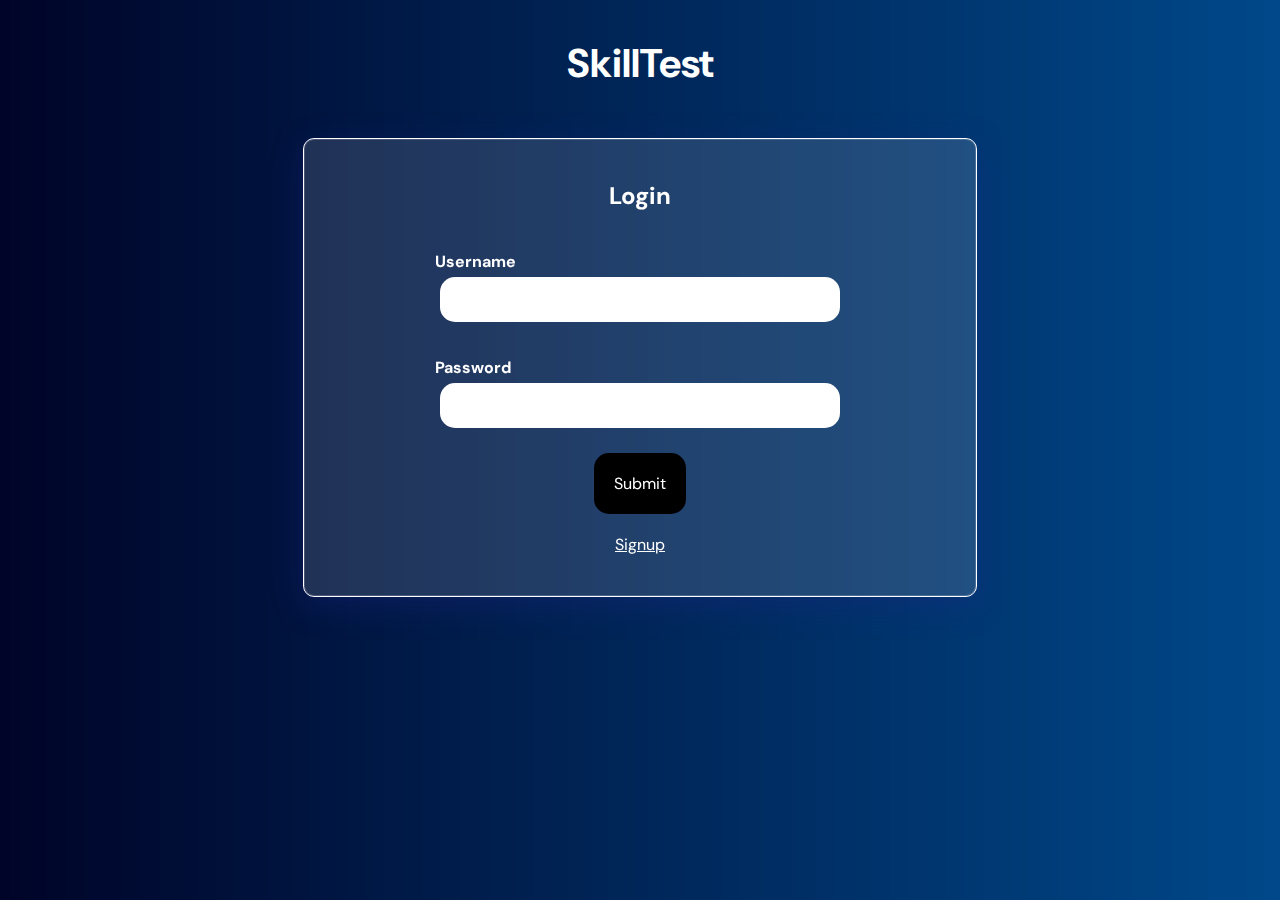
<file: index.html>
<!DOCTYPE html>
<html>

<head>
    <meta charset="utf-8">
    <meta name="viewport" content="width=device-width, initial-scale=1.0">
    <title>SkillTest</title>
    <link rel="preconnect" href="https://fonts.googleapis.com" />
    <link rel="preconnect" href="https://fonts.gstatic.com" crossorigin />
    <link href="https://fonts.googleapis.com/css2?family=DM+Sans:ital,wght@0,400;0,500;0,700;1,400&display=swap"
        rel="stylesheet" />
    <link href="./style.css" rel="stylesheet" type="text/css" />

    <style media="all">

    </style>
</head>

<body>
    <!-- this is the start of content -->

    <header>
        <h1>SkillTest</h1>
        <nav>

        </nav>
    </header>

    <section>

        <div>
            <h2>Login </h2>


        </div>
        <form name="login" action="http://localhost:8080/ex4/login" method="POST">

            <div class="form-input">
                <label for="name" id="name_label">Username</label>
                <input type="text" id="name" name="username" value="" maxlength="20" required>

            </div>

            <div class="form-input">
                <label for="password" id="password_label">Password</label>
                <input type="password" id="password" name="password" value="" maxlength="20" required>

            </div>
            <div>
                <input type="submit" value="Submit" class="button ">
            </div>

        </form>
        <a href="./templates/signup.html" style="padding: 20px;">Signup</a>
    </section>
    <div class="clear"></div>


</body>

</html>
</file>
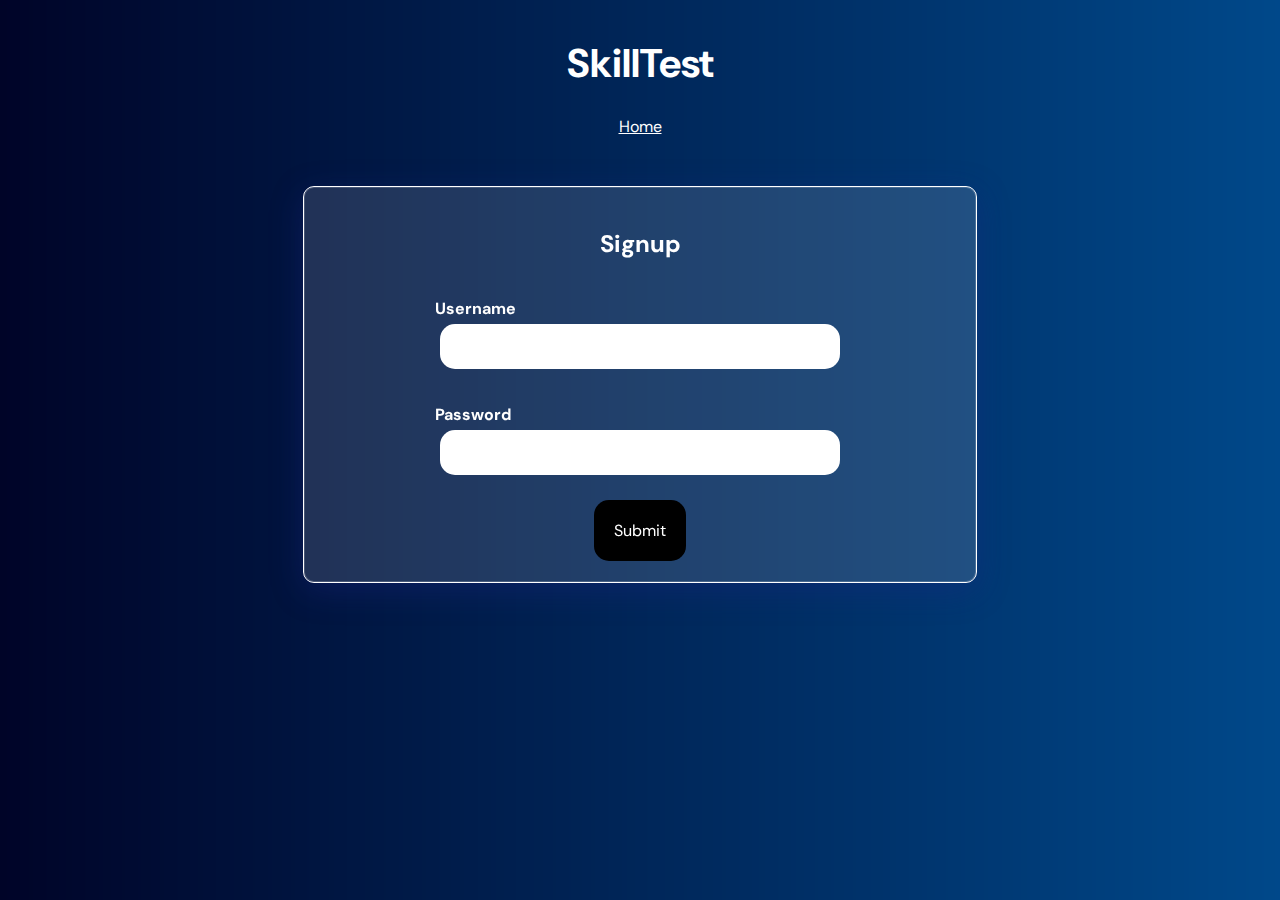
<file: signup.html>
<!DOCTYPE html>
<html>

<head>
    <meta charset="utf-8">
    <meta name="viewport" content="width=device-width, initial-scale=1.0">
    <title>SkillTest</title>
    <link rel="preconnect" href="https://fonts.googleapis.com" />
    <link rel="preconnect" href="https://fonts.gstatic.com" crossorigin />
    <link href="https://fonts.googleapis.com/css2?family=DM+Sans:ital,wght@0,400;0,500;0,700;1,400&display=swap"
        rel="stylesheet" />
    <link href="./style.css" rel="stylesheet" type="text/css" />

    <style media="all">

    </style>
</head>

<body>
    <!-- this is the start of content -->

    <header>
        <h1>SkillTest</h1>
        <nav>
            <a href="index.html">Home</a>
        </nav>
    </header>

    <section>

        <div>
            <h2>Signup </h2>


        </div>
        <form name="signup" action="http://localhost:8080/ex4/signup" method="POST">

            <div class="form-input">
                <label for="name" id="name_label">Username</label>
                <input type="text" id="name" name="username" value="" maxlength="20" required>

            </div>

            <div class="form-input">
                <label for="password" id="password_label">Password</label>
                <input type="password" id="password" name="password" value="" maxlength="20" required>

            </div>
            <div>
                <input type="submit" value="Submit" class="button ">
            </div>

        </form>
    </section>
    <div class="clear"></div>


    <script src="../script.js"></script>

</body>

</html>
</file>
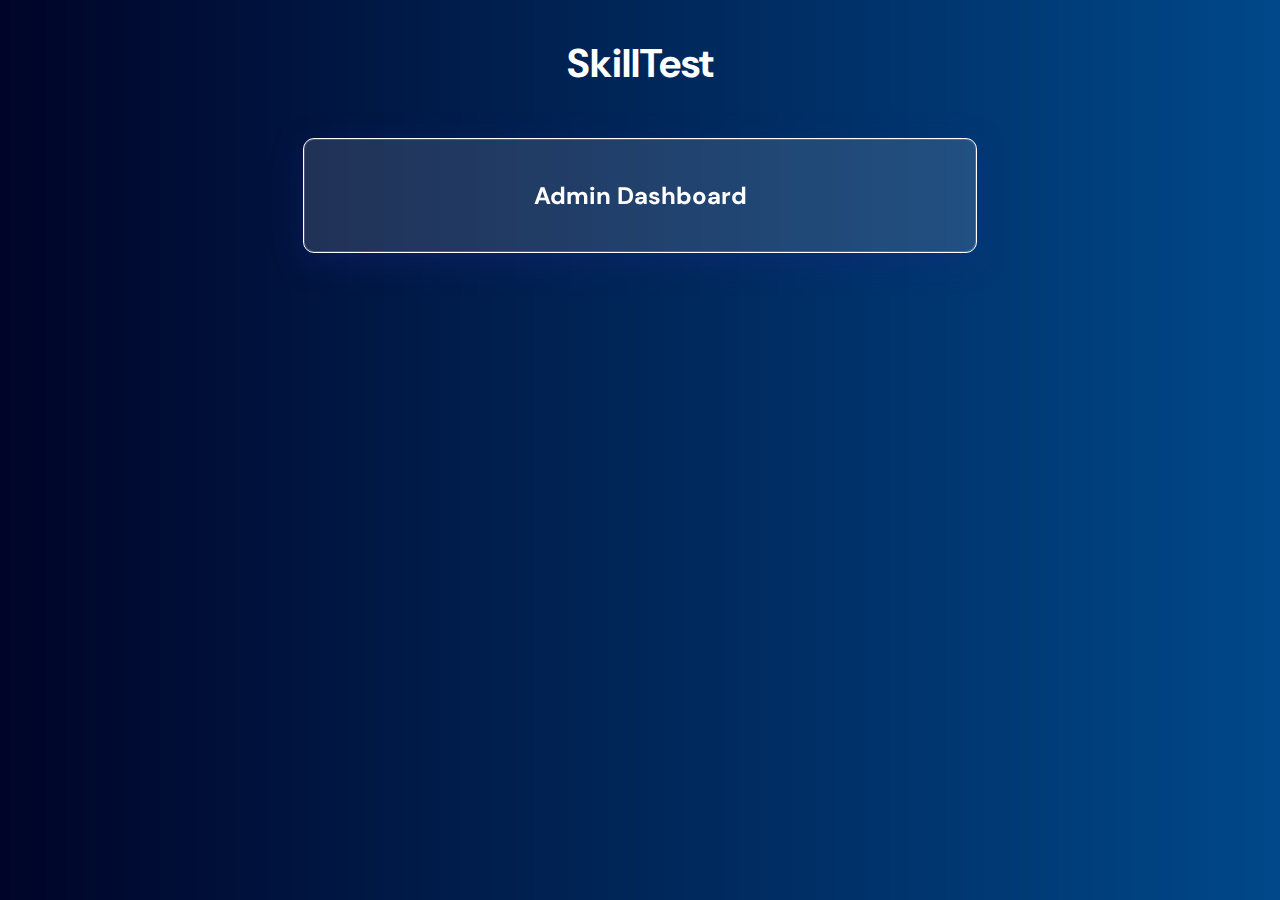
<file: templates/admin-dashboard.html>
<!DOCTYPE html>
<html>

<head>
    <meta charset="utf-8">
    <meta name="viewport" content="width=device-width, initial-scale=1.0">
    <title>SkillTest</title>
    <link rel="preconnect" href="https://fonts.googleapis.com" />
    <link rel="preconnect" href="https://fonts.gstatic.com" crossorigin />
    <link href="https://fonts.googleapis.com/css2?family=DM+Sans:ital,wght@0,400;0,500;0,700;1,400&display=swap"
        rel="stylesheet" />
    <link href="../style.css" rel="stylesheet" type="text/css" />

    <style media="all">

    </style>
</head>

<body>
    <!-- this is the start of content -->

    <header>
        <h1>SkillTest</h1>
        <nav>

        </nav>
    </header>

    <section>

        <div>
            <h2>Admin Dashboard</h2>



        </div>


    </section>
    <div class="clear"></div>


</body>

</html>
</file>
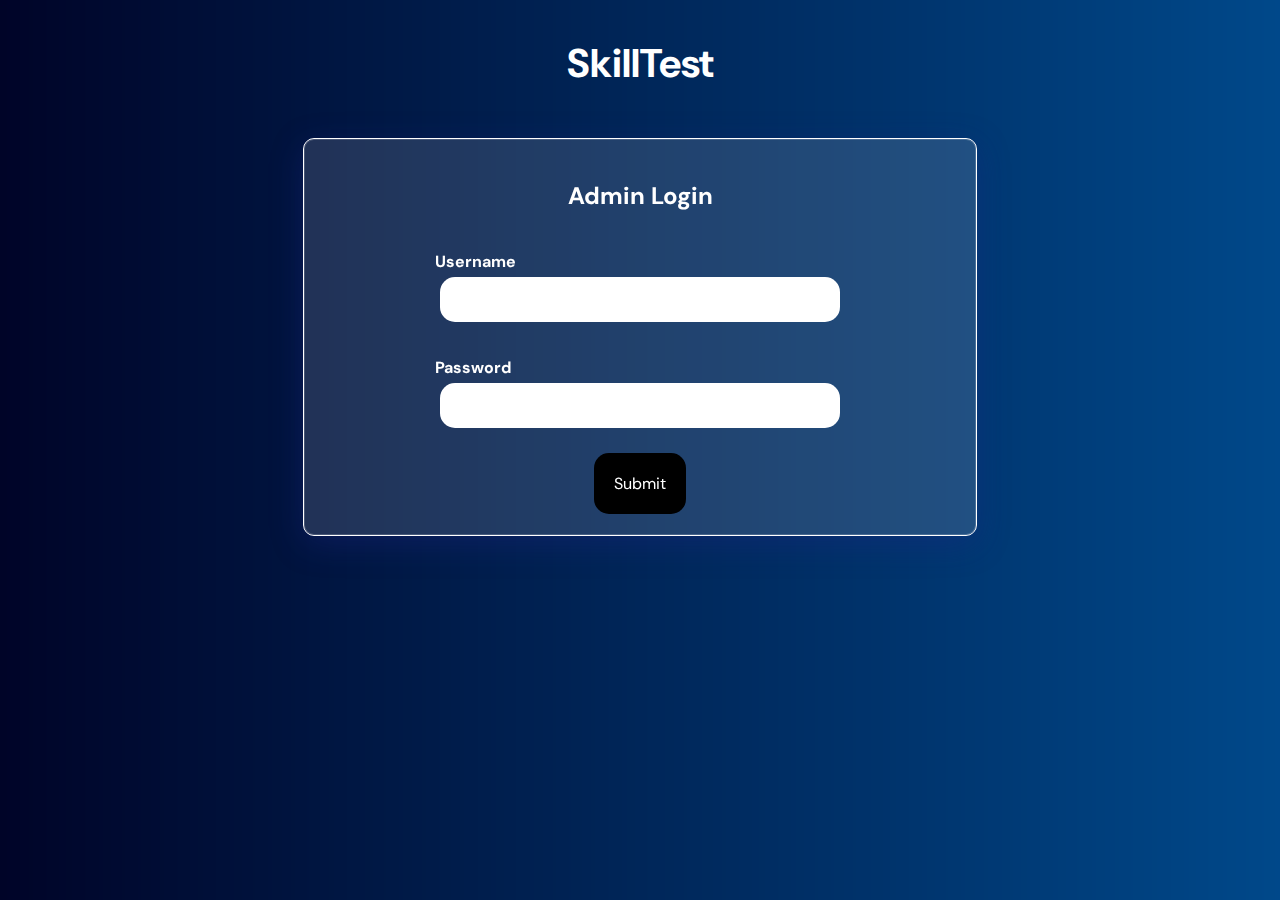
<file: templates/admin-login.html>
<!DOCTYPE html>
<html>

<head>
    <meta charset="utf-8">
    <meta name="viewport" content="width=device-width, initial-scale=1.0">
    <title>SkillTest</title>
    <link rel="preconnect" href="https://fonts.googleapis.com" />
    <link rel="preconnect" href="https://fonts.gstatic.com" crossorigin />
    <link href="https://fonts.googleapis.com/css2?family=DM+Sans:ital,wght@0,400;0,500;0,700;1,400&display=swap"
        rel="stylesheet" />
    <link href="../style.css" rel="stylesheet" type="text/css" />

    <style media="all">

    </style>
</head>

<body>
    <!-- this is the start of content -->

    <header>
        <h1>SkillTest</h1>
        <nav>

        </nav>
    </header>

    <section>

        <div>
            <h2>Admin Login </h2>


        </div>
        <form name="login" action="http://localhost:8080/ex4/adminLogin" method="POST">

            <div class="form-input">
                <label for="name" id="name_label">Username</label>
                <input type="text" id="name" name="username" value="" maxlength="20" required>

            </div>

            <div class="form-input">
                <label for="password" id="password_label">Password</label>
                <input type="password" id="password" name="password" value="" maxlength="20" required>

            </div>
            <div>
                <input type="submit" value="Submit" class="button ">
            </div>

        </form>

    </section>
    <div class="clear"></div>


</body>

</html>
</file>
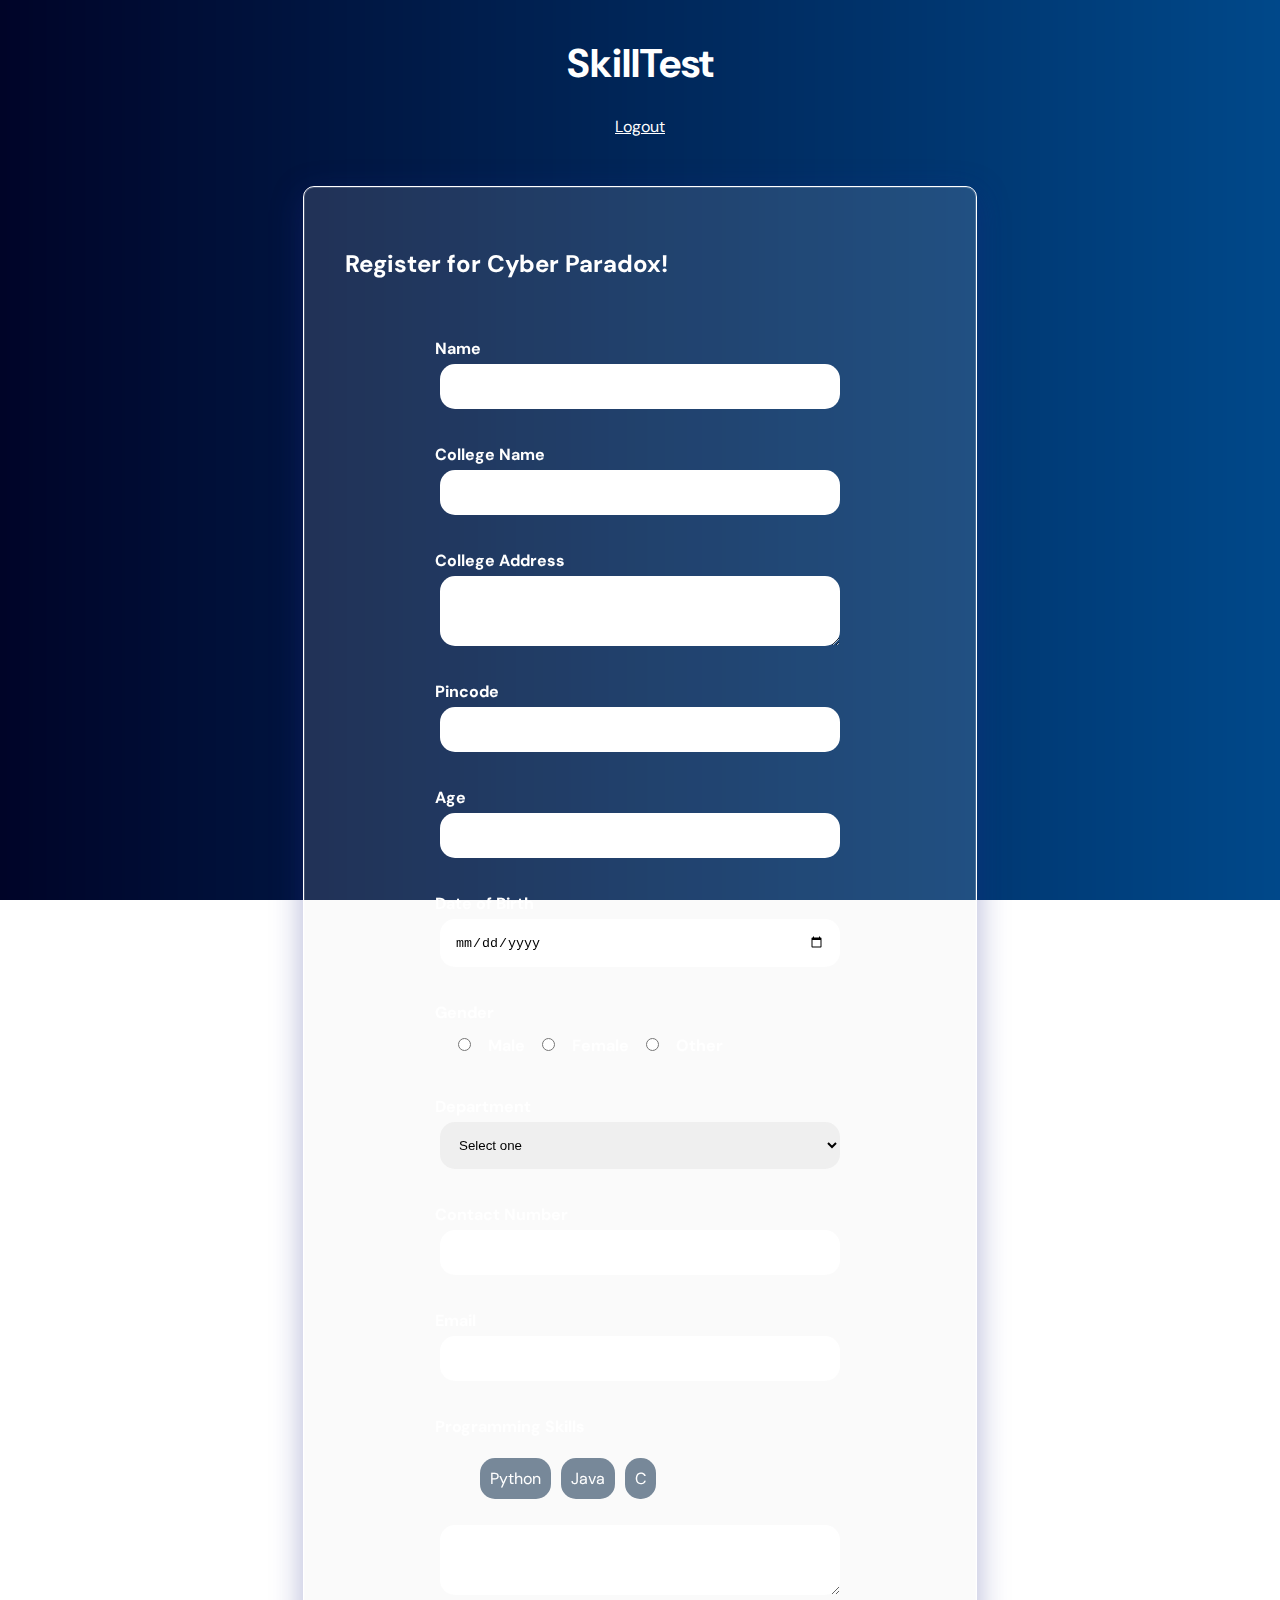
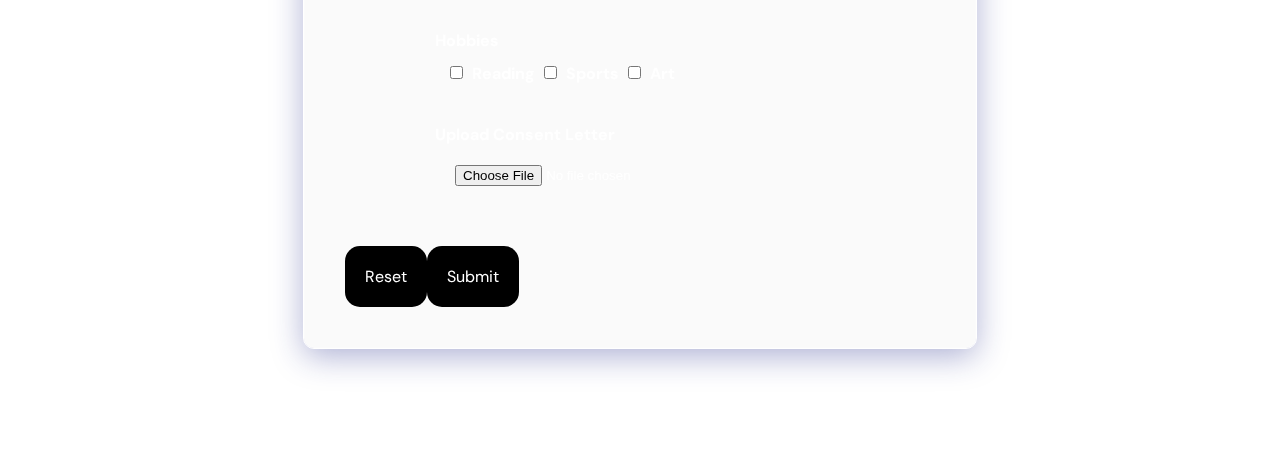
<file: templates/form.html>
<!DOCTYPE html>
<html>

<head>
    <meta charset="utf-8">
    <meta name="viewport" content="width=device-width, initial-scale=1.0">
    <title>SkillTest</title>
    <link rel="preconnect" href="https://fonts.googleapis.com" />
    <link rel="preconnect" href="https://fonts.gstatic.com" crossorigin />
    <link href="https://fonts.googleapis.com/css2?family=DM+Sans:ital,wght@0,400;0,500;0,700;1,400&display=swap"
        rel="stylesheet" />
    <link href="../style.css" rel="stylesheet" type="text/css" />

    <style media="all">

    </style>
</head>

<body>
    <!-- this is the start of content -->

    <header>
        <h1>SkillTest</h1>
        <nav>

            <a href="http://localhost:8080/ex4/logout">Logout</a>
        </nav>
    </header>

    <section>

        <div class="form-title">
            <h2>Register for Cyber Paradox! </h2>
        </div>
        <!-- name="registration" action="http://localhost:8080/ex4/register" method="get" -->
        <form id="registration" name="registration">

            <div class="form-input">
                <label for="name" id="name_label">Name</label>
                <input type="text" id="name" name="name" value="" required>

            </div>

            <div class="form-input">
                <label for="college_name" id="college_label">College Name</label>
                <input type="text" id="college_name" name="college_name" value="" required>
            </div>

            <div class="form-input">
                <label for="college_address">College Address</label>
                <textarea id="college_address" name="college_address" rows="4" cols="50"></textarea>
            </div>

            <div class="form-input">
                <label for="pincode">Pincode</label>
                <input type="number" id="pincode" name="pincode" value="" maxlength="6" required>
            </div>

            <div class="form-input">
                <label for="age">Age</label>
                <input type="text" id="age" name="age" value="">
            </div>

            <div class="form-input">
                <label for="dob">Date of Birth</label>
                <input type="date" id="dob" name="dob" value="" required>
            </div>

            <div class="form-input">
                <label for="gender">Gender</label>
                <div style="margin: 10px;">
                      <input type="radio" id="male" name="gender" value="Male" required="required">   <label
                        for="male">Male</label>
                      <input type="radio" id="female" name="gender" value="Female">   <label for="female">Female</label>
                      <input type="radio" id="other" name="gender" value="Other">   <label for="other">Other</label>
                </div>
            </div>


            <div class="form-input">
                <label for="department">Department</label>
                <select id="department" name="department" required>
                    <option value="" selected disabled>Select one</option>
                    <option value="CSE">CSE</option>
                    <option value="IT">IT</option>
                    <option value="ECE">ECE</option>
                    <option value="EEE">EEE</option>
                </select>

            </div>

            <div class="form-input">
                <label for="contact" id="contact_label">Contact Number</label>
                <input type="tel" id="contact" name="contact" value="" pattern="[0-9]{10}" maxlength="10" required>
            </div>

            <div class="form-input">
                <label for="email">Email</label>
                <input type="email" id="email" name="email" value="" pattern="[^ @]*@[^ @]*" required>
            </div>

            <div class="form-input">
                <label for="skills">Programming Skills</label>

                <ul id="skills_list" style="list-style-type:none;display: flex;">

                    <li id="python" draggable="true" ondragstart="drag(event)" data-value="Python">Python</li>
                    <li id="java" draggable="true" ondragstart="drag(event)" data-value="Java">Java</li>
                    <li id="c" draggable="true" ondragstart="drag(event)" data-value="C">C</li>
                </ul>


                <textarea id="skills" name="skills" rows="4" cols="50" ondrop="drop(event)"
                    ondragover="allowDrop(event)" required></textarea>




            </div>


            <div class="form-input">
                <label for="hobbies">Hobbies</label>
                <div style="margin: 10px;">
                    <input type="checkbox" id="hobby1" name="hobby1" value="Reading">
                    <label for="hobby1"> Reading</label>
                    <input type="checkbox" id="hobby2" name="hobby2" value="Sports">
                    <label for="hobby2"> Sports</label>
                    <input type="checkbox" id="art" name="hobby3" value="Boat">
                    <label for="art"> Art</label>
                </div>
            </div>

            <div class="form-input">
                <label for="file">Upload Consent Letter</label>
                <input type="file" id="myFile" name="filename">
            </div>
            <div style="margin: 20px;display: inline-flex;">
                <input type="reset" value="Reset" class="button ">
                <input type="submit" value="Submit" class="button " onclick="submitForm(event)">
            </div>
        </form>
    </section>
    <div class="clear"></div>


    <script>
        function allowDrop(ev) {
            ev.preventDefault();
        }

        function drag(ev) {
            ev.dataTransfer.setData("text", ev.target.id);
        }

        function drop(ev) {
            ev.preventDefault();
            var data = ev.dataTransfer.getData("text");
            console.log(document.getElementById(data).dataset.value);
            ev.target.value = ev.target.value === "" ? document.getElementById(data).dataset.value : ev.target.value + ", " + document.getElementById(data).dataset.value;
        }

        function submitForm(ev) {
            ev.preventDefault();
            var form = document.getElementById("registration");
            console.log(form)
            var formData = new FormData(form);
            var params = ""
            for (let [name, value] of formData) {
                params = params + name + "=" + value + "&";
            }
            var xhr = new XMLHttpRequest();
            xhr.open("POST", "http://localhost:8080/ex4/register", true);
            xhr.onreadystatechange = function () {
                if (xhr.readyState == 4 && xhr.status == 200) {

                    console.log("responseText: " + xhr.responseText);

                    if (xhr.responseText.trim() === "success") {
                        alert("Registration Successful");
                        window.location.href = "http://localhost:8080/ex4/Test";
                    }
                    else if (xhr.responseText.trim() === "exists") {
                        alert("Another registration has been found with the same name. Please enter a different name!");
                    }
                    else {
                        alert("Registration Failed");
                    }



                }
            }
            xhr.setRequestHeader('Content-type', 'application/x-www-form-urlencoded');
            xhr.send(params);
        }


    </script>

</body>

</html>
</file>
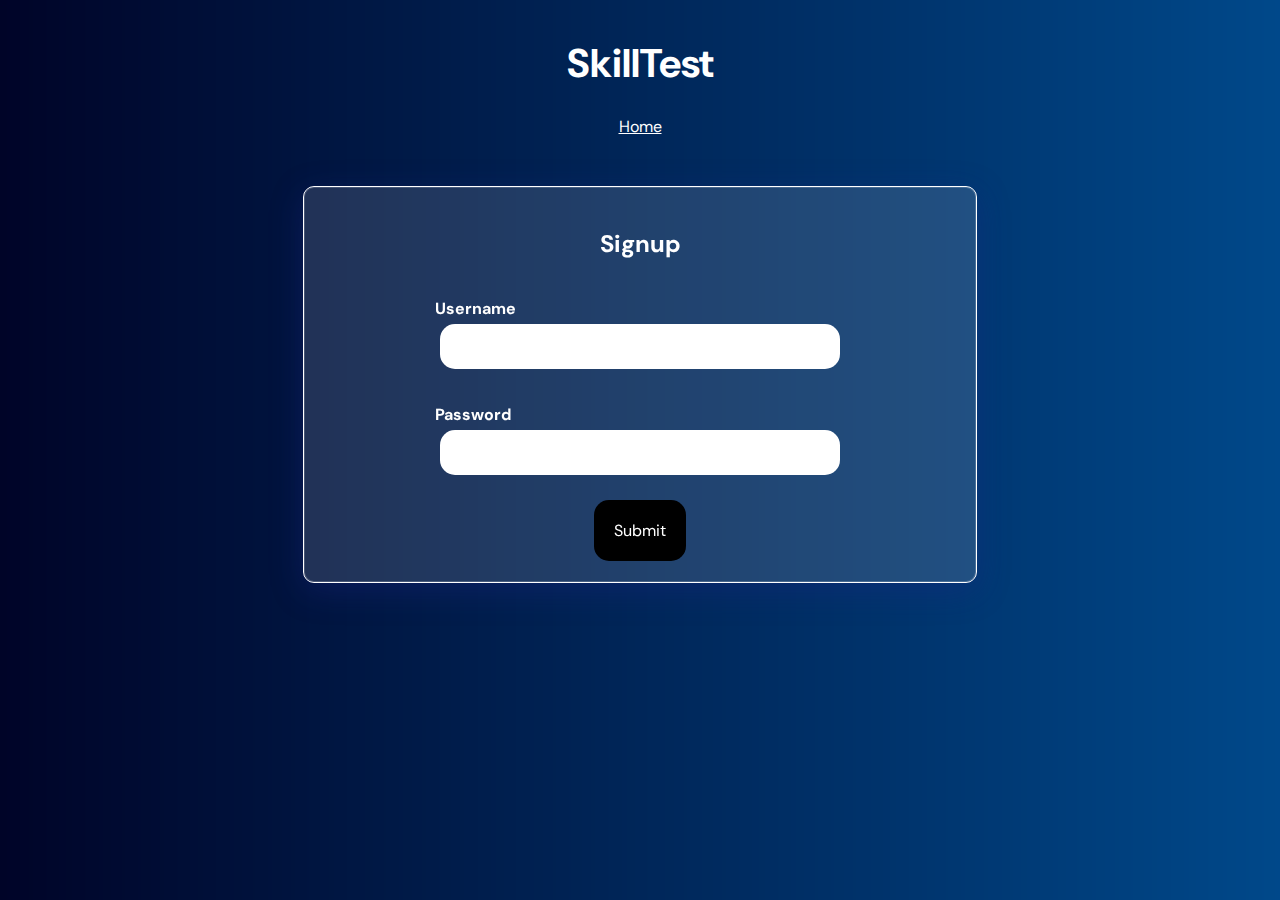
<file: templates/signup.html>
<!DOCTYPE html>
<html>

<head>
    <meta charset="utf-8">
    <meta name="viewport" content="width=device-width, initial-scale=1.0">
    <title>SkillTest</title>
    <link rel="preconnect" href="https://fonts.googleapis.com" />
    <link rel="preconnect" href="https://fonts.gstatic.com" crossorigin />
    <link href="https://fonts.googleapis.com/css2?family=DM+Sans:ital,wght@0,400;0,500;0,700;1,400&display=swap"
        rel="stylesheet" />
    <link href="../style.css" rel="stylesheet" type="text/css" />

    <style media="all">

    </style>
</head>

<body>
    <!-- this is the start of content -->

    <header>
        <h1>SkillTest</h1>
        <nav>
            <a href="../index.html">Home</a>
        </nav>
    </header>

    <section>

        <div>
            <h2>Signup </h2>


        </div>
        <form name="signup" action="http://localhost:8080/ex4/signup" method="POST">

            <div class="form-input">
                <label for="name" id="name_label">Username</label>
                <input type="text" id="name" name="username" value="" maxlength="20" required>

            </div>

            <div class="form-input">
                <label for="password" id="password_label">Password</label>
                <input type="password" id="password" name="password" value="" maxlength="20" required>

            </div>
            <div>
                <input type="submit" value="Submit" class="button ">
            </div>

        </form>
    </section>
    <div class="clear"></div>



</body>

</html>
</file>
<file: style.css>
body {

    font-family: 'DM Sans', sans-serif;
    background-image: url('assets/bg.jpg');
    background-repeat: no-repeat;
    background-attachment: fixed;
    background-size: cover;
    margin: auto;
    text-align: center;
    padding: 10px;
    color: white;
}

nav {
    margin: 20px;

}





section {
    width: 50%;
    margin: 50px auto 0px auto;
    padding: 20px;
    border-radius: 20px;

    background: rgba(223, 223, 223, 0.15);
    box-shadow: 0 8px 32px 0 rgba(31, 38, 135, 0.37);
    backdrop-filter: blur(0px);
    -webkit-backdrop-filter: blur(0px);
    border-radius: 10px;
    border: 1px solid rgba(255, 255, 255, 0.18);
    outline: 1px solid white;
    display: flex;
    flex-direction: column;
}

h1 {
    font-size: 2.5em;

}


h1,
h2 {


}

.center {
    display: flex;
    justify-content: center;
    margin: 10px;
}

#image {
    padding: 10px;
}

/* unvisited link */
a:link {
    color: white;
}

/* visited link */
a:visited {
    color: darkviolet;
}

/* mouse over link */
a:hover {
    color: cyan;
}

/* selected link */
a:active {
    color: cyan;
}

footer {
    background-color: lightslategray;
    left: 0;
    bottom: 0;
    width: 100%;
    text-align: center;
    justify-content: center;
    position: fixed;
    padding: 10px 0 10px 0;
    z-index: 1;
    animation-name: example;
    animation-duration: 10s;
}

@keyframes example {
    from {
        background-color: black;
    }

    to {
        background-color: lightslategray;
    }
}

.responsive {
    width: 100%;
    height: auto;
}

.tableborder1 {
    border: 1px solid;
}

.tableborder2 {
    border: 2px solid;
}

.button {
    background: black;
    color: white;
    border: 0px;
    padding: 20px;
    border-radius: 15px;
    display: flex;
        justify-content: center;
        margin: auto;
    font-size: 1em;
    font-family: 'DM Sans', sans-serif;
    
}

.button:hover {
    background: slategray;
    font-weight: bold;
}

.clear {
    clear: both;
    height: 100px;
}

.form-input {
    margin: 10px 100px 10px 100px;
    padding: 10px;
    display: flex;
    flex-direction: column;
}

input {
    padding: 15px;
    margin: 5px;
    border-radius: 15px;
    border: 0px;

}

select {
    padding: 15px;
    margin: 5px;
    border-radius: 15px;
    border: 0px;

}

label {
    font-weight: bold;
}

textarea {
    padding: 5px;
    margin: 5px;
    border-radius: 15px;
    border: 0px;

}

form {
    text-align: left;
}

.form-title {
    font-size: 1em;
    font-style: normal;
    font-weight: bold;
    display: flex;
    justify-content: space-between;
    align-items: center;
    margin: 20px;
}

error {
    color: red;
}


#skills_list>li {
    background: lightslategray;
    color: white;
    padding: 10px;
    margin: 5px;
    border-radius: 15px;
    border: 0px;
}


table {
    width: 100%;
    border-collapse: collapse;
}

td,
th {
    width: 100%;
    border: 1px solid;
    padding: 10px;
}
</file>
